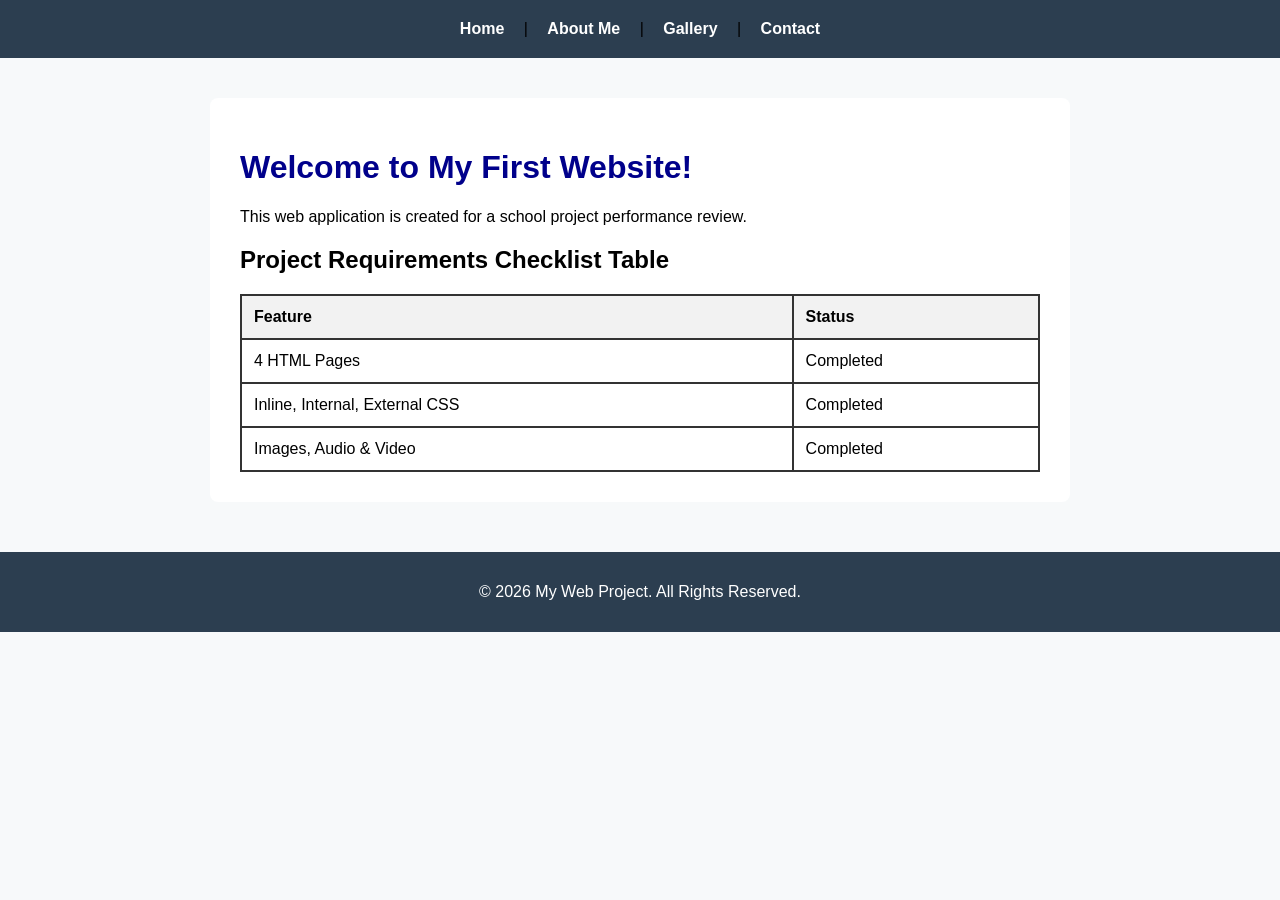
<file: index.html>
<!DOCTYPE html>
<html lang="en">
<head>
    <meta charset="UTF-8">
    <title>Home - My Project Website</title>
    <link rel="stylesheet" href="css/style.css">
    <style>
        .my-table { width: 100%; border-collapse: collapse; margin-top: 20px; }
        .my-table th, .my-table td { border: 2px solid #333; padding: 12px; text-align: left; }
        .my-table th { background-color: #f2f2f2; }
    </style>
</head>
<body>
    <header>
        <nav>
            <a href="index.html">Home</a> | 
            <a href="about.html">About Me</a> | 
            <a href="gallery.html">Gallery</a> | 
            <a href="contact.html">Contact</a>
        </nav>
    </header>
    <main>
        <h1 style="color: darkblue; font-family: Arial, sans-serif;">Welcome to My First Website!</h1>
        <p>This web application is created for a school project performance review.</p>
        <h2>Project Requirements Checklist Table</h2>
        <table class="my-table">
            <tr><th>Feature</th><th>Status</th></tr>
            <tr><td>4 HTML Pages</td><td>Completed</td></tr>
            <tr><td>Inline, Internal, External CSS</td><td>Completed</td></tr>
            <tr><td>Images, Audio & Video</td><td>Completed</td></tr>
        </table>
    </main>
    <footer><p>© 2026 My Web Project. All Rights Reserved.</p></footer>
</body>
</html>
</file>
<file: css/style.css>
body { font-family: Arial, sans-serif; margin: 0; padding: 0; background-color: #f7f9fa; }
header { background-color: #2c3e50; padding: 20px; text-align: center; }
header nav a { color: white; text-decoration: none; padding: 10px 15px; font-weight: bold; }
main { max-width: 800px; margin: 40px auto; padding: 30px; background: white; border-radius: 8px; }
footer { text-align: center; padding: 15px; background: #2c3e50; color: white; margin-top: 50px; }
.contact-form input, .contact-form textarea { width: 100%; padding: 10px; margin-top: 5px; }
.contact-form button { background-color: #27ae60; color: white; padding: 12px 24px; border: none; cursor: pointer; }
</file>
